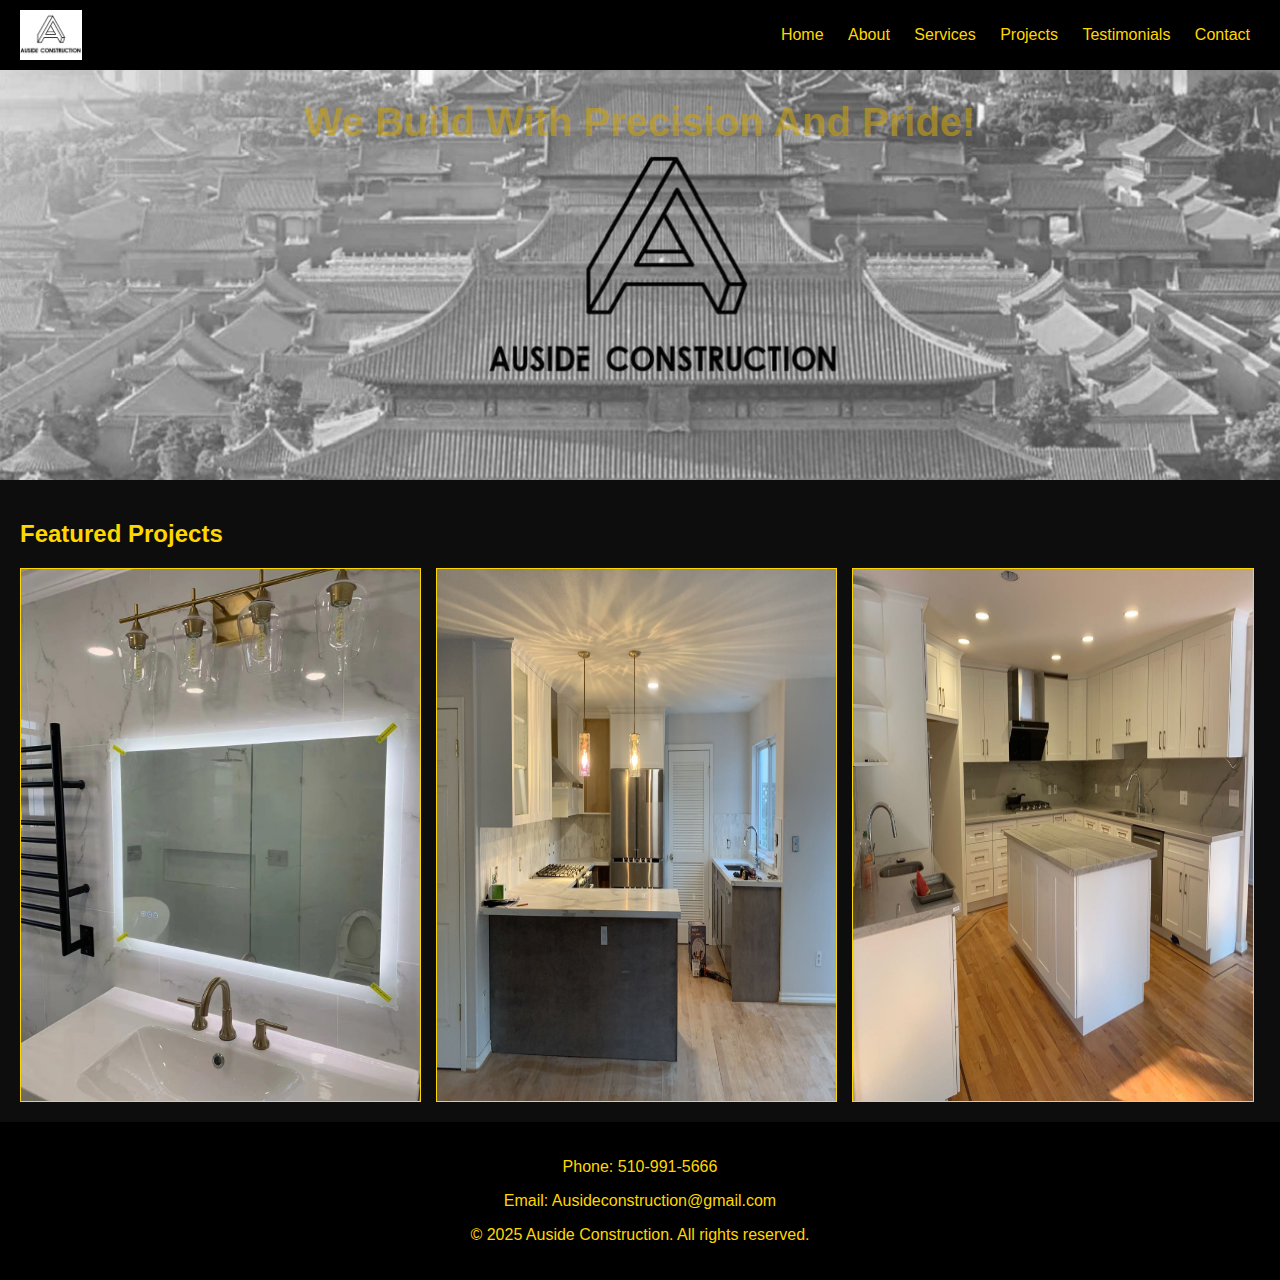
<file: index.html>
<!DOCTYPE html>
<html lang="en">
<head>
  <meta charset="UTF-8" />
  <meta name="viewport" content="width=device-width, initial-scale=1.0"/>
  <title>Auside Construction</title>
  <link rel="stylesheet" href="style.css" />
</head>
<body>
  <header>
    <img src="auside_logo.png" alt="Auside Logo" class="logo" />
    <nav>
      <a href="index.html">Home</a>
      <a href="about.html">About</a>
      <a href="services.html">Services</a>
      <a href="projects.html">Projects</a>
      <a href="testimonials.html">Testimonials</a>
      <a href="contact.html">Contact</a>
    </nav>
  </header>

<section class="hero" style="background-image: url('auside_hero.jpg'); background-size: cover; background-position: center; height: 250px; display: flex; align-items: flex-start; justify-content: center; position: relative;">
  <div class="hero-content" style="position: absolute; top: 30px; text-align: center;">
    <h1 style="color: rgba(202, 162, 17, 0.6); font-size: 2.5em; margin: 0;">We Build With Precision And Pride!</h1>
  </div>
</section>



  <section class="intro">
    <h2>Featured Projects</h2>
    <div class="gallery">
      <img src="gallery/gallery4.jpg" alt="Project 4">
      <img src="gallery/gallery12.jpg" alt="Project 12">
      <img src="gallery/gallery13.jpg" alt="Project 13">
    </div>
  </section>

  <footer>
    <p>Phone: 510-991-5666</p>
    <p>Email: Ausideconstruction@gmail.com</p>
    <p>&copy; 2025 Auside Construction. All rights reserved.</p>
  </footer>
</body>
</html>
</file>
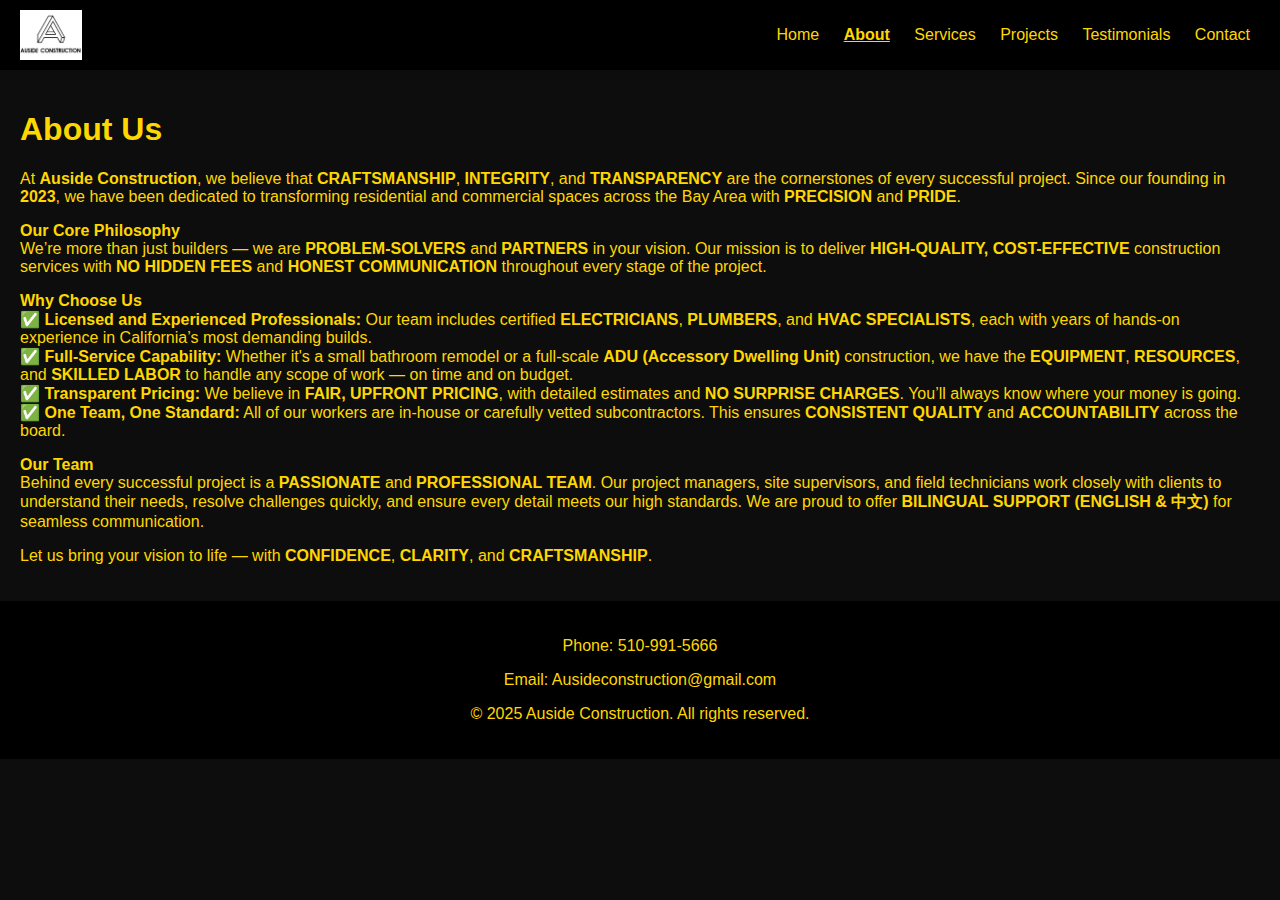
<file: about.html>
<!DOCTYPE html>
<html lang="en">
<head>
  <meta charset="UTF-8"/>
  <meta name="viewport" content="width=device-width, initial-scale=1.0"/>
  <title>About - Auside Construction</title>
  <link rel="stylesheet" href="style.css"/>
</head>
<body>
  <header>
    <img src="auside_logo.png" alt="Auside Logo" class="logo" />
    <nav>
      <a href="index.html">Home</a>
      <a href="about.html" class="active">About</a>
      <a href="services.html">Services</a>
      <a href="projects.html">Projects</a>
      <a href="testimonials.html">Testimonials</a>
      <a href="contact.html">Contact</a>
    </nav>
  </header>

  <main>
    <h1>About Us</h1>
 <p>
    At <strong>Auside Construction</strong>, we believe that <strong>CRAFTSMANSHIP</strong>, <strong>INTEGRITY</strong>, and <strong>TRANSPARENCY</strong> are the cornerstones of every successful project. Since our founding in <strong>2023</strong>, we have been dedicated to transforming residential and commercial spaces across the Bay Area with <strong>PRECISION</strong> and <strong>PRIDE</strong>.
  </p>

  <p>
    <strong>Our Core Philosophy</strong><br>
    We’re more than just builders — we are <strong>PROBLEM-SOLVERS</strong> and <strong>PARTNERS</strong> in your vision. Our mission is to deliver <strong>HIGH-QUALITY, COST-EFFECTIVE</strong> construction services with <strong>NO HIDDEN FEES</strong> and <strong>HONEST COMMUNICATION</strong> throughout every stage of the project.
  </p>

  <p>
    <strong>Why Choose Us</strong><br>
    ✅ <strong>Licensed and Experienced Professionals:</strong> Our team includes certified <strong>ELECTRICIANS</strong>, <strong>PLUMBERS</strong>, and <strong>HVAC SPECIALISTS</strong>, each with years of hands-on experience in California’s most demanding builds.
    <br>
    ✅ <strong>Full-Service Capability:</strong> Whether it's a small bathroom remodel or a full-scale <strong>ADU (Accessory Dwelling Unit)</strong> construction, we have the <strong>EQUIPMENT</strong>, <strong>RESOURCES</strong>, and <strong>SKILLED LABOR</strong> to handle any scope of work — on time and on budget.
    <br>
    ✅ <strong>Transparent Pricing:</strong> We believe in <strong>FAIR, UPFRONT PRICING</strong>, with detailed estimates and <strong>NO SURPRISE CHARGES</strong>. You’ll always know where your money is going.
    <br>
    ✅ <strong>One Team, One Standard:</strong> All of our workers are in-house or carefully vetted subcontractors. This ensures <strong>CONSISTENT QUALITY</strong> and <strong>ACCOUNTABILITY</strong> across the board.
  </p>

  <p>
    <strong>Our Team</strong><br>
    Behind every successful project is a <strong>PASSIONATE</strong> and <strong>PROFESSIONAL TEAM</strong>. Our project managers, site supervisors, and field technicians work closely with clients to understand their needs, resolve challenges quickly, and ensure every detail meets our high standards. We are proud to offer <strong>BILINGUAL SUPPORT (ENGLISH & 中文)</strong> for seamless communication.
  </p>

  <p>
    Let us bring your vision to life — with <strong>CONFIDENCE</strong>, <strong>CLARITY</strong>, and <strong>CRAFTSMANSHIP</strong>.
  </p>
  </main>

  <footer>
    <p>Phone: 510-991-5666</p>
    <p>Email: Ausideconstruction@gmail.com</p>
    <p>&copy; 2025 Auside Construction. All rights reserved.</p>
  </footer>
</body>
</html>
</file>
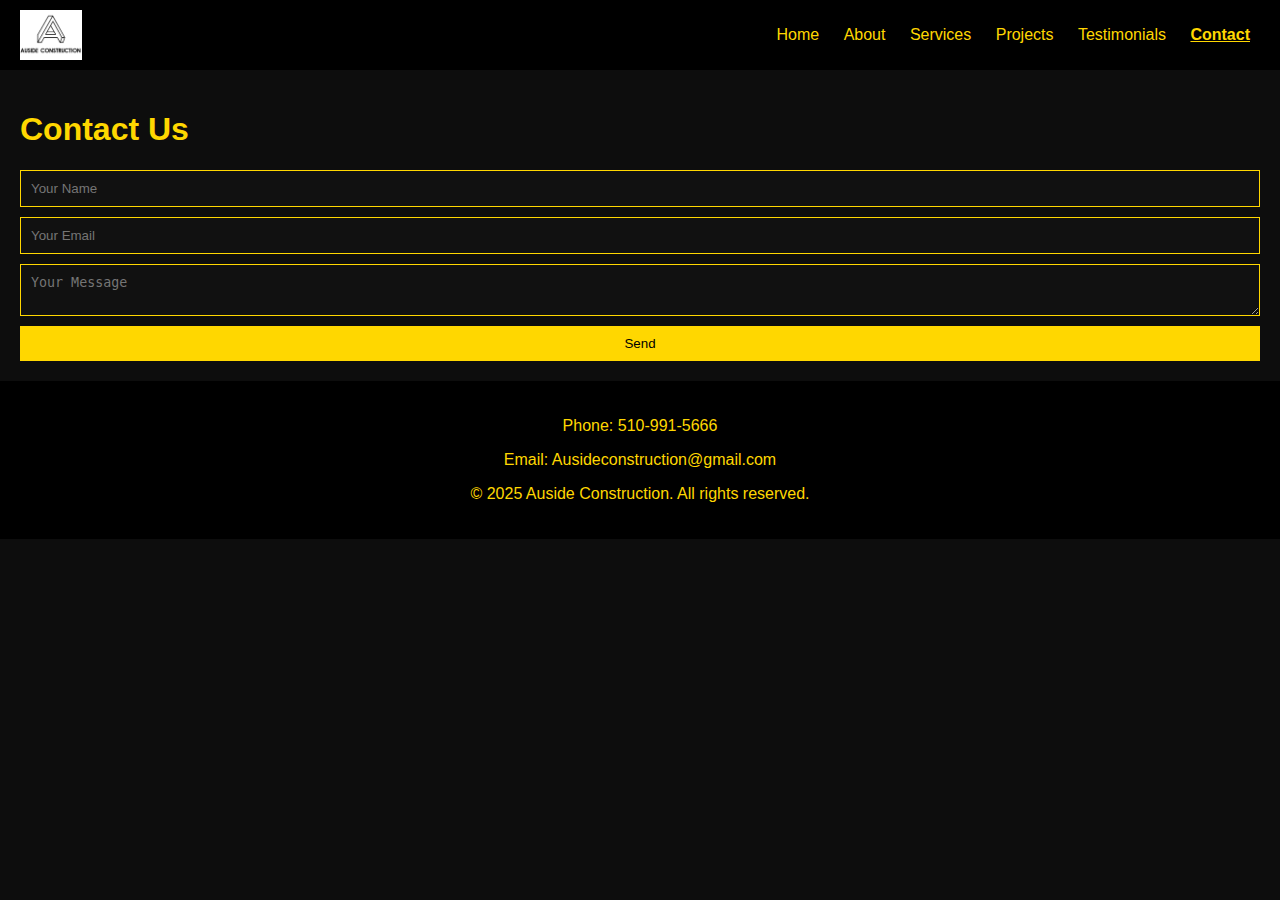
<file: contact.html>
<!DOCTYPE html>
<html lang="en">
<head>
  <meta charset="UTF-8"/>
  <meta name="viewport" content="width=device-width, initial-scale=1.0"/>
  <title>Contact - Auside Construction</title>
  <link rel="stylesheet" href="style.css"/>
</head>
<body>
  <header>
    <img src="auside_logo.png" alt="Auside Logo" class="logo" />
    <nav>
      <a href="index.html">Home</a>
      <a href="about.html">About</a>
      <a href="services.html">Services</a>
      <a href="projects.html">Projects</a>
      <a href="testimonials.html">Testimonials</a>
      <a href="contact.html" class="active">Contact</a>
    </nav>
  </header>

  <main>
    <h1>Contact Us</h1>
    <form action="https://formspree.io/f/xwplbdeq" method="POST">
      <input type="text" name="name" placeholder="Your Name" required/>
      <input type="email" name="_replyto" placeholder="Your Email" required/>
      <textarea name="message" placeholder="Your Message" required></textarea>
      <button type="submit">Send</button>
    </form>
  </main>

  <footer>
    <p>Phone: 510-991-5666</p>
    <p>Email: Ausideconstruction@gmail.com</p>
    <p>&copy; 2025 Auside Construction. All rights reserved.</p>
  </footer>
</body>
</html>
</file>
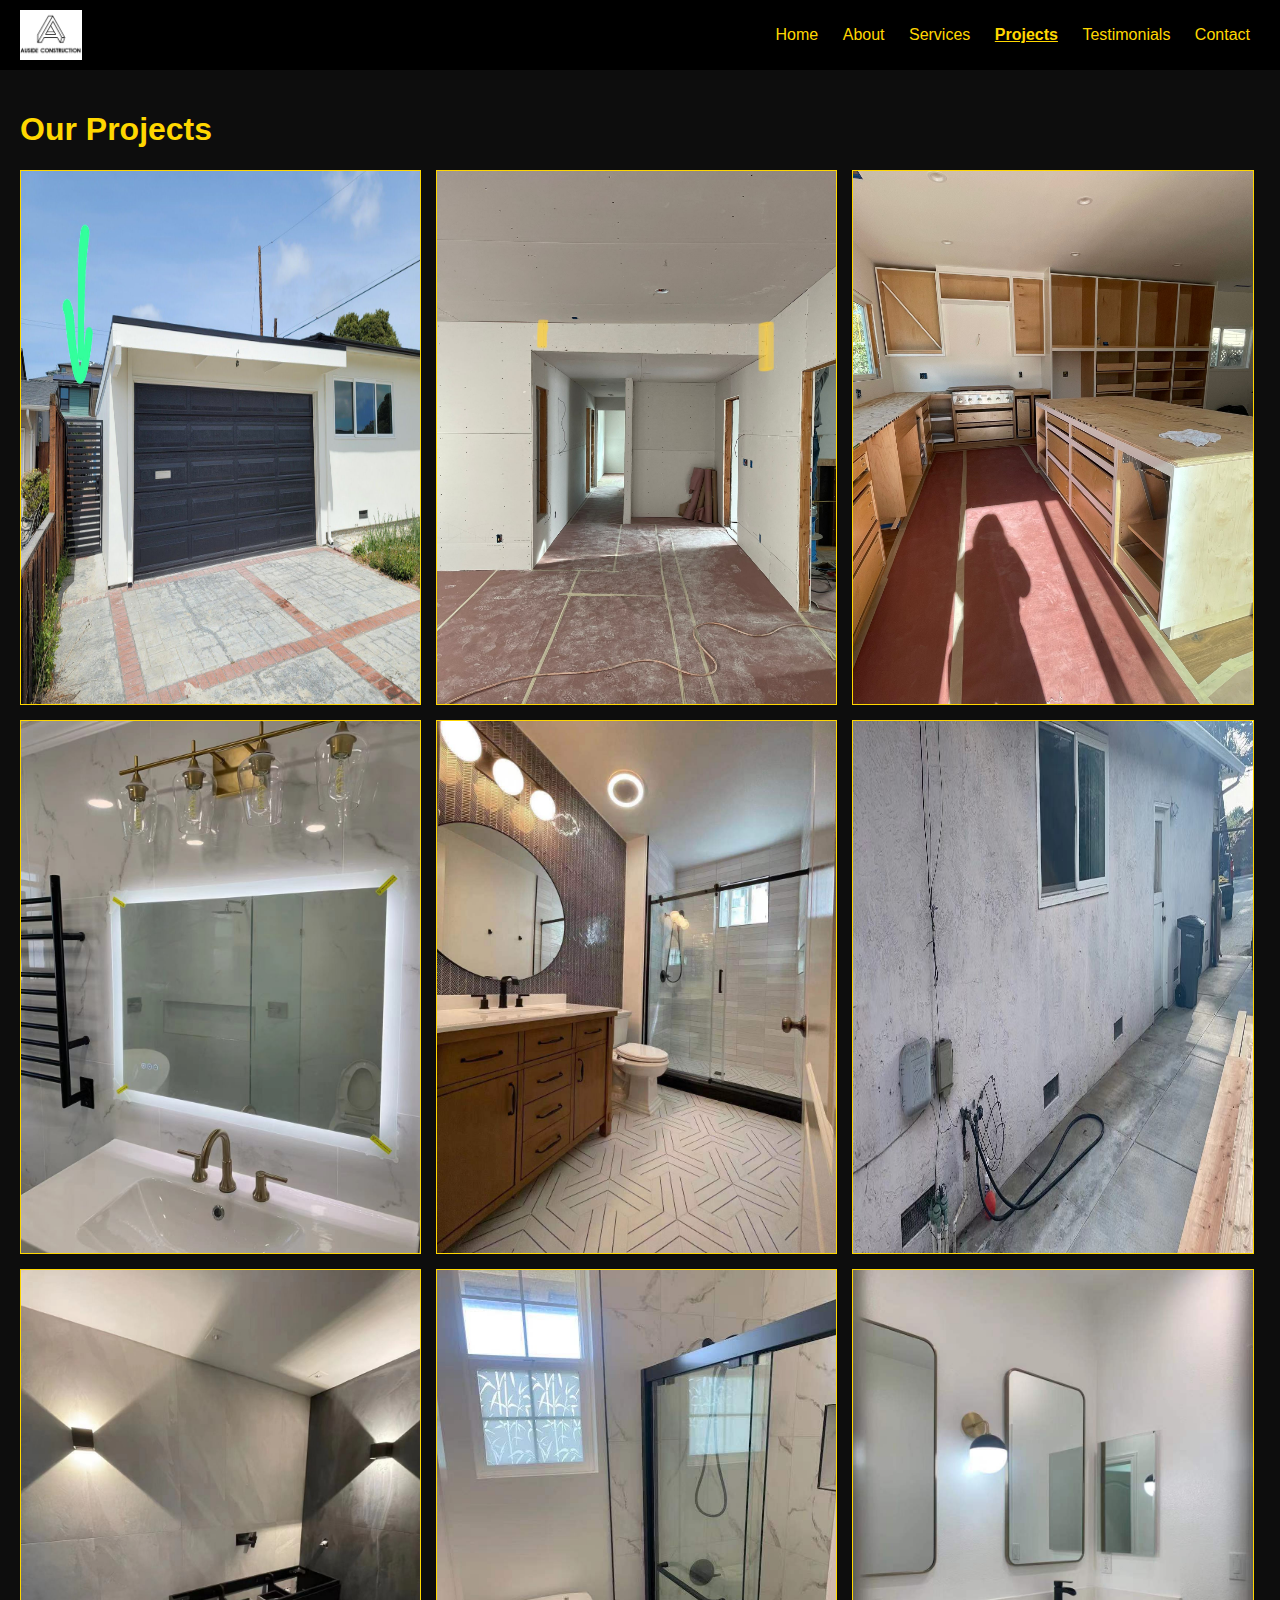
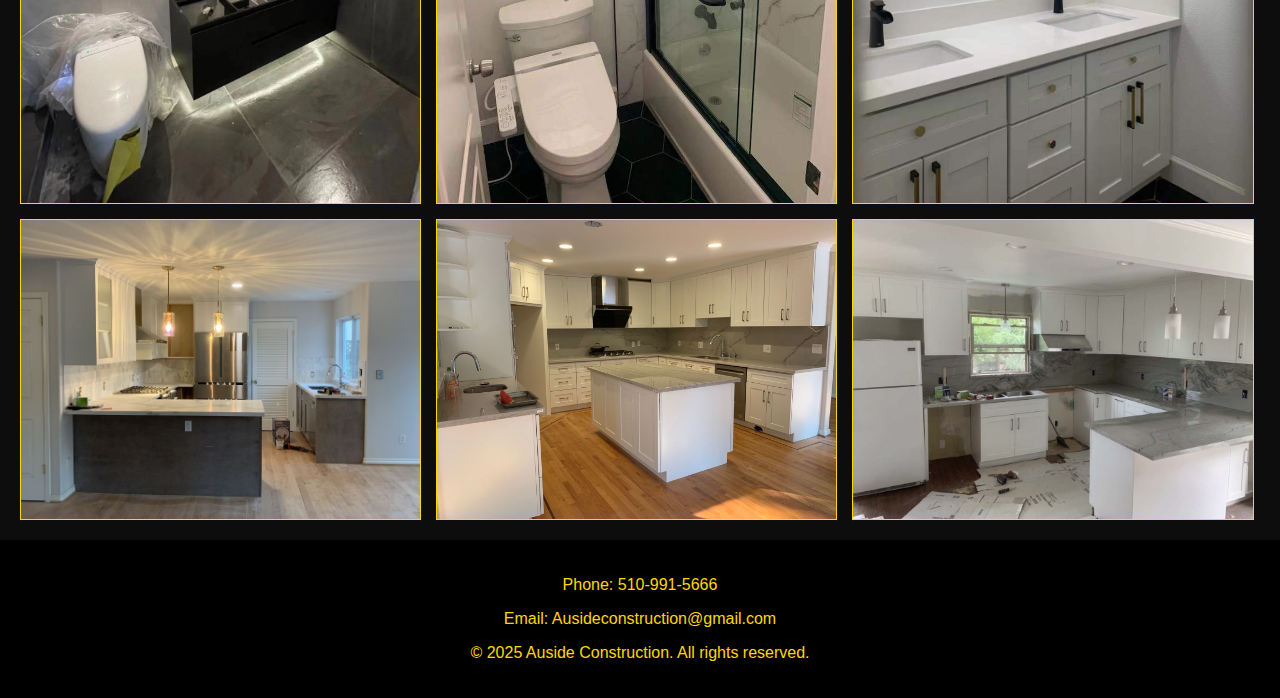
<file: projects.html>
<!DOCTYPE html>
<html lang="en">
<head>
  <meta charset="UTF-8"/>
  <meta name="viewport" content="width=device-width, initial-scale=1.0"/>
  <title>Projects - Auside Construction</title>
  <link rel="stylesheet" href="style.css"/>
</head>
<body>
  <header>
    <img src="auside_logo.png" alt="Auside Logo" class="logo" />
    <nav>
      <a href="index.html">Home</a>
      <a href="about.html">About</a>
      <a href="services.html">Services</a>
      <a href="projects.html" class="active">Projects</a>
      <a href="testimonials.html">Testimonials</a>
      <a href="contact.html">Contact</a>
    </nav>
  </header>

  <main>
    <h1>Our Projects</h1>
    <div class="gallery">
      <img src="gallery/gallery1.jpg" alt="Project 1"/>
<img src="gallery/gallery2.jpg" alt="Project 2"/>
<img src="gallery/gallery3.jpg" alt="Project 3"/>
<img src="gallery/gallery4.jpg" alt="Project 4"/>
<img src="gallery/gallery5.jpg" alt="Project 5"/>
<img src="gallery/gallery6.jpg" alt="Project 6"/>
<img src="gallery/gallery7.jpg" alt="Project 7"/>
<img src="gallery/gallery9.jpg" alt="Project 9"/>
<img src="gallery/gallery10.jpg" alt="Project 10"/>
<img src="gallery/gallery12.jpg" alt="Project 12"/>
<img src="gallery/gallery13.jpg" alt="Project 13"/>
<img src="gallery/gallery14.jpg" alt="Project 14"/>
    </div>
  </main>

  <footer>
    <p>Phone: 510-991-5666</p>
    <p>Email: Ausideconstruction@gmail.com</p>
    <p>&copy; 2025 Auside Construction. All rights reserved.</p>
  </footer>
</body>
</html>
</file>
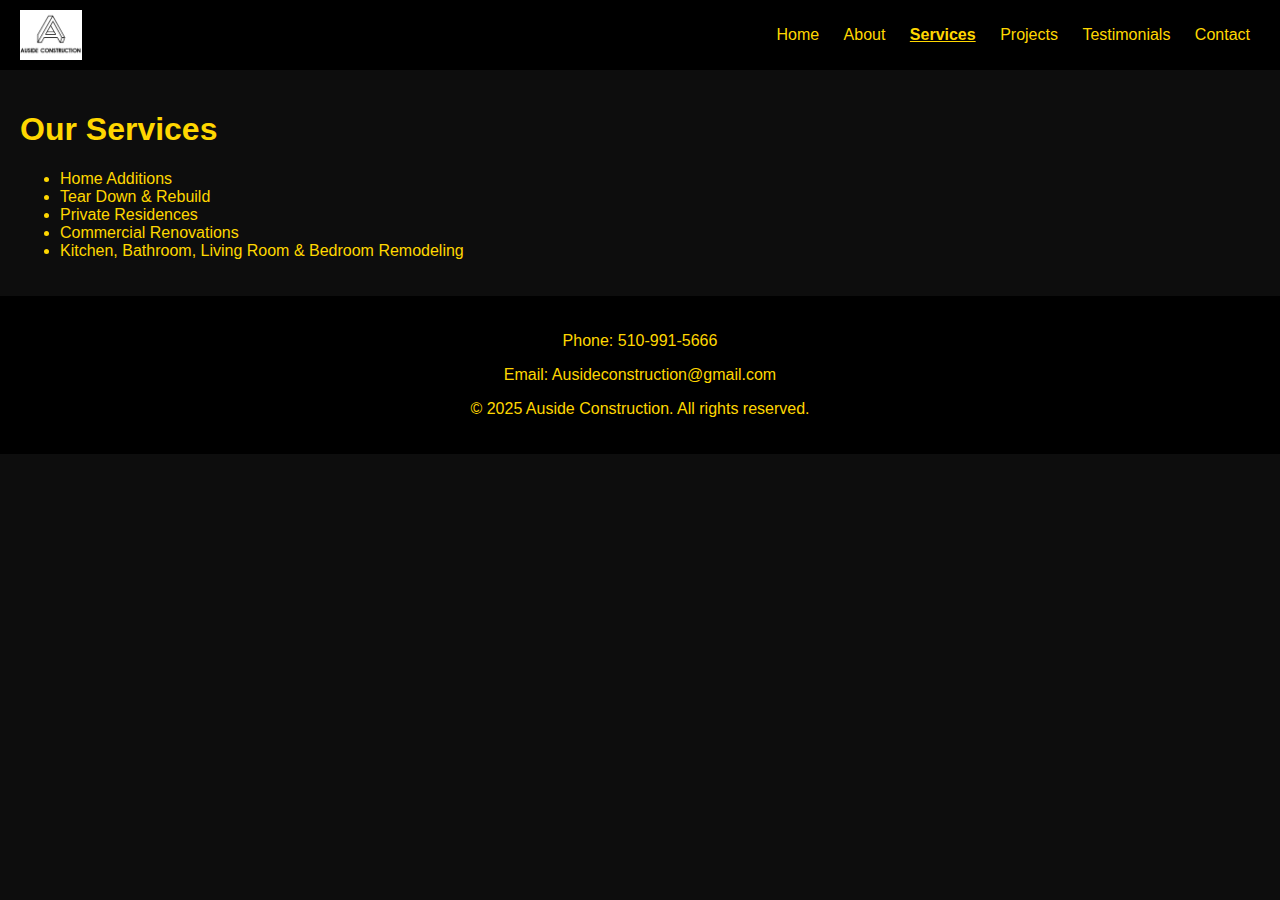
<file: services.html>
<!DOCTYPE html>
<html lang="en">
<head>
  <meta charset="UTF-8"/>
  <meta name="viewport" content="width=device-width, initial-scale=1.0"/>
  <title>Services - Auside Construction</title>
  <link rel="stylesheet" href="style.css"/>
</head>
<body>
  <header>
    <img src="auside_logo.png" alt="Auside Logo" class="logo" />
    <nav>
      <a href="index.html">Home</a>
      <a href="about.html">About</a>
      <a href="services.html" class="active">Services</a>
      <a href="projects.html">Projects</a>
      <a href="testimonials.html">Testimonials</a>
      <a href="contact.html">Contact</a>
    </nav>
  </header>

  <main>
    <h1>Our Services</h1>
  <ul>
    <li data-en="ADU Accessory Dwelling Unit" data-zh="房屋加建">Home Additions</li>
    <li data-en="Tear Down & Rebuild" data-zh="推到重建">Tear Down & Rebuild</li>
    <li data-en="Private Residences" data-zh="私人住宅">Private Residences</li>
    <li data-en="Commercial Renovations" data-zh="商业装修">Commercial Renovations</li>
    <li data-en="Kitchen, Bathroom, Living Room & Bedroom Remodeling" data-zh="厨房卫生间客厅卧室改造">Kitchen, Bathroom, Living Room & Bedroom Remodeling</li>
  </ul>
  </main>

  <footer>
    <p>Phone: 510-991-5666</p>
    <p>Email: Ausideconstruction@gmail.com</p>
    <p>&copy; 2025 Auside Construction. All rights reserved.</p>
  </footer>
</body>
</html>
</file>
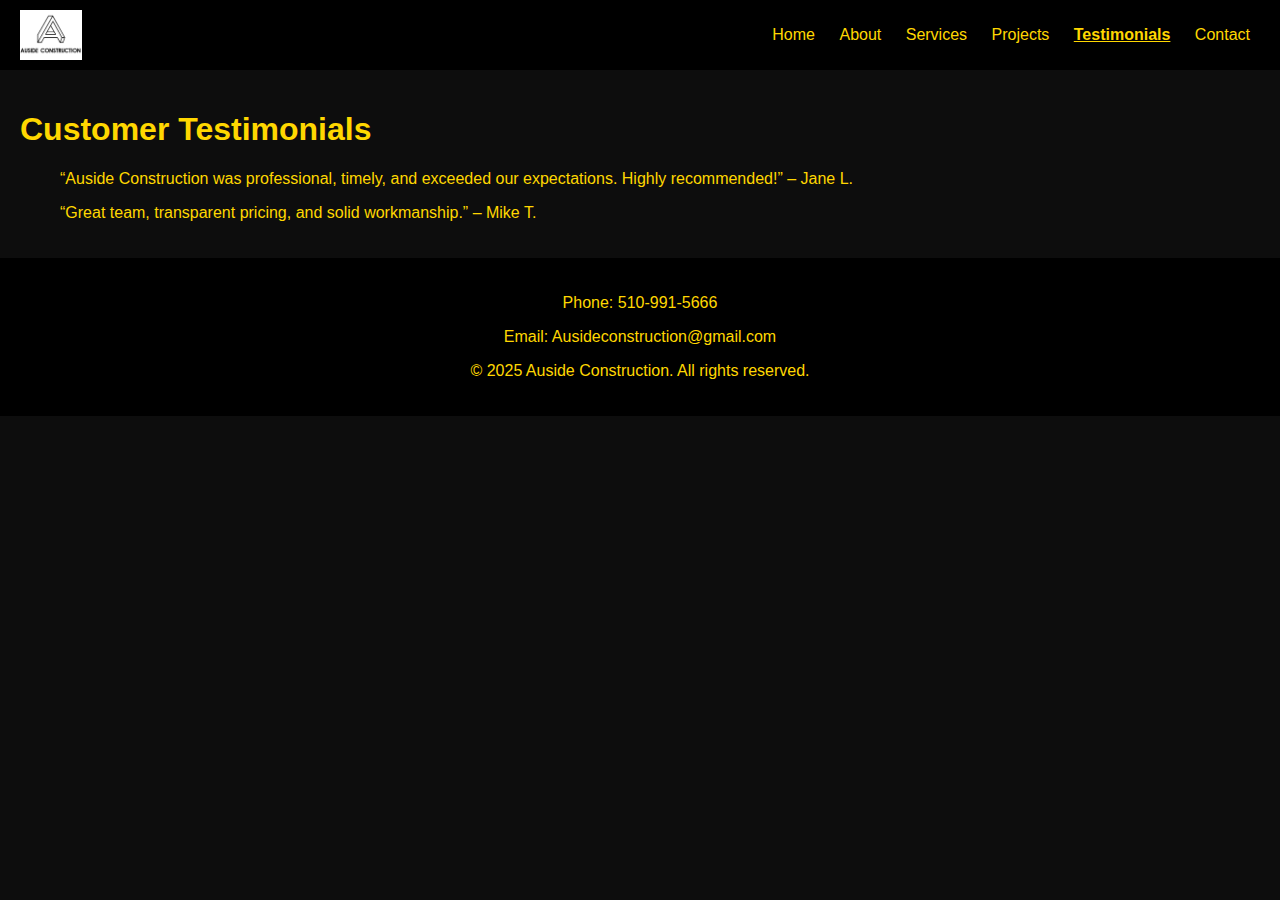
<file: testimonials.html>
<!DOCTYPE html>
<html lang="en">
<head>
  <meta charset="UTF-8"/>
  <meta name="viewport" content="width=device-width, initial-scale=1.0"/>
  <title>Testimonials - Auside Construction</title>
  <link rel="stylesheet" href="style.css"/>
</head>
<body>
  <header>
    <img src="auside_logo.png" alt="Auside Logo" class="logo" />
    <nav>
      <a href="index.html">Home</a>
      <a href="about.html">About</a>
      <a href="services.html">Services</a>
      <a href="projects.html">Projects</a>
      <a href="testimonials.html" class="active">Testimonials</a>
      <a href="contact.html">Contact</a>
    </nav>
  </header>

  <main>
    <h1>Customer Testimonials</h1>
    <blockquote>“Auside Construction was professional, timely, and exceeded our expectations. Highly recommended!” – Jane L.</blockquote>
    <blockquote>“Great team, transparent pricing, and solid workmanship.” – Mike T.</blockquote>
  </main>

  <footer>
    <p>Phone: 510-991-5666</p>
    <p>Email: Ausideconstruction@gmail.com</p>
    <p>&copy; 2025 Auside Construction. All rights reserved.</p>
  </footer>
</body>
</html>
</file>
<file: style.css>
body {
  margin: 0;
  font-family: sans-serif;
  background: #0d0d0d;
  color: gold;
}
header {
  background: black;
  padding: 10px 20px;
  display: flex;
  align-items: center;
  justify-content: space-between;
}
header .logo {
  height: 50px;
}
nav a {
  color: gold;
  text-decoration: none;
  margin: 0 10px;
}
nav a.active {
  font-weight: bold;
  text-decoration: underline;
}
.hero {
  text-align: center;
  background: url('auside_hero.jpg') center/cover no-repeat;
  color: white;
  padding: 80px 20px;
}
main, .intro {
  padding: 20px;
}
.gallery {
  display: flex;
  flex-wrap: wrap;
  gap: 15px;
}
.gallery img {
  width: calc(33% - 10px);
  max-width: 100%;
  border: 1px solid gold;
}
footer {
  background: black;
  color: gold;
  text-align: center;
  padding: 20px;
}
form {
  display: flex;
  flex-direction: column;
  gap: 10px;
}
form input, form textarea {
  padding: 10px;
  border: 1px solid gold;
  background: #111;
  color: white;
}
form button {
  padding: 10px;
  background: gold;
  color: black;
  border: none;
  cursor: pointer;
}
</file>
